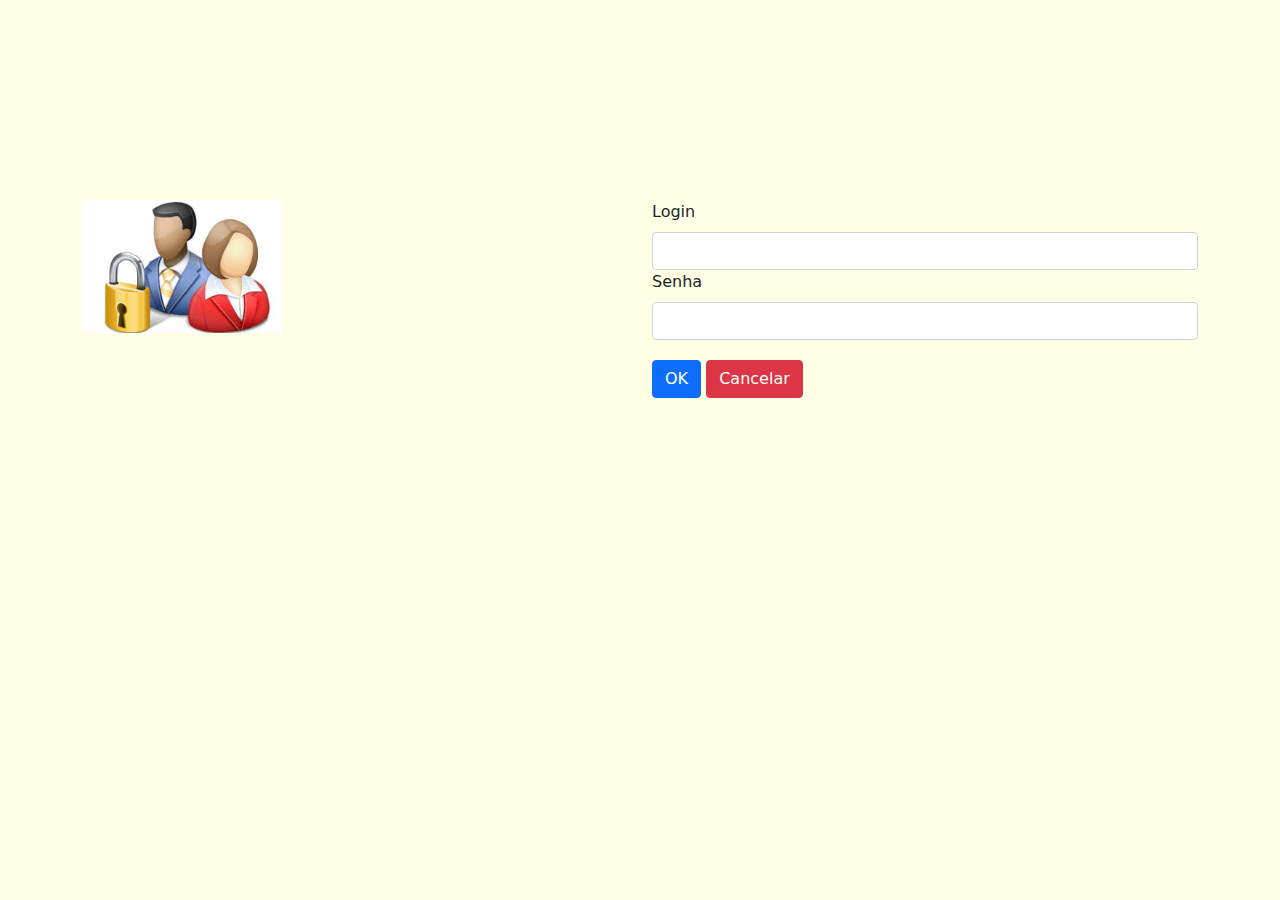
<file: telas_inter/index.html>
<!DOCTYPE html>
<html>
<head>
	<title>Controle de Estoque Almoxarifado - Login</title>
	<meta charset="utf-8">
	<meta name="viewport" content="width=device-width, initial-scale=1">
	<link rel="stylesheet" type="text/css" href="css/bootstrap.min.css">
	 <link rel="stylesheet" type="text/css" href="css/login.css" />
</head>
<body>
	<div class="container marg">
		<div class="row">
			<div class="col-sm-12 col-md-6 col-lg-6">
				<img src="img/cadastro.jpg" width="200px">
			</div>
			<div class="col-sm-12 col-md-6 col-lg-6">
				<form>
					 <label  class="form-label">Login</label>
  					 <input type="text" class="form-control" >

  					 <label  class="form-label">Senha</label>
  					 <input type="password" class="form-control marg_item" >

  					 <button type="button" class="btn btn-primary">OK</button>
  					 <button type="button" class="btn btn-danger">Cancelar</button>


				</form>
			</div>
		</div>
	<div>	
</body>
</html>
</file>
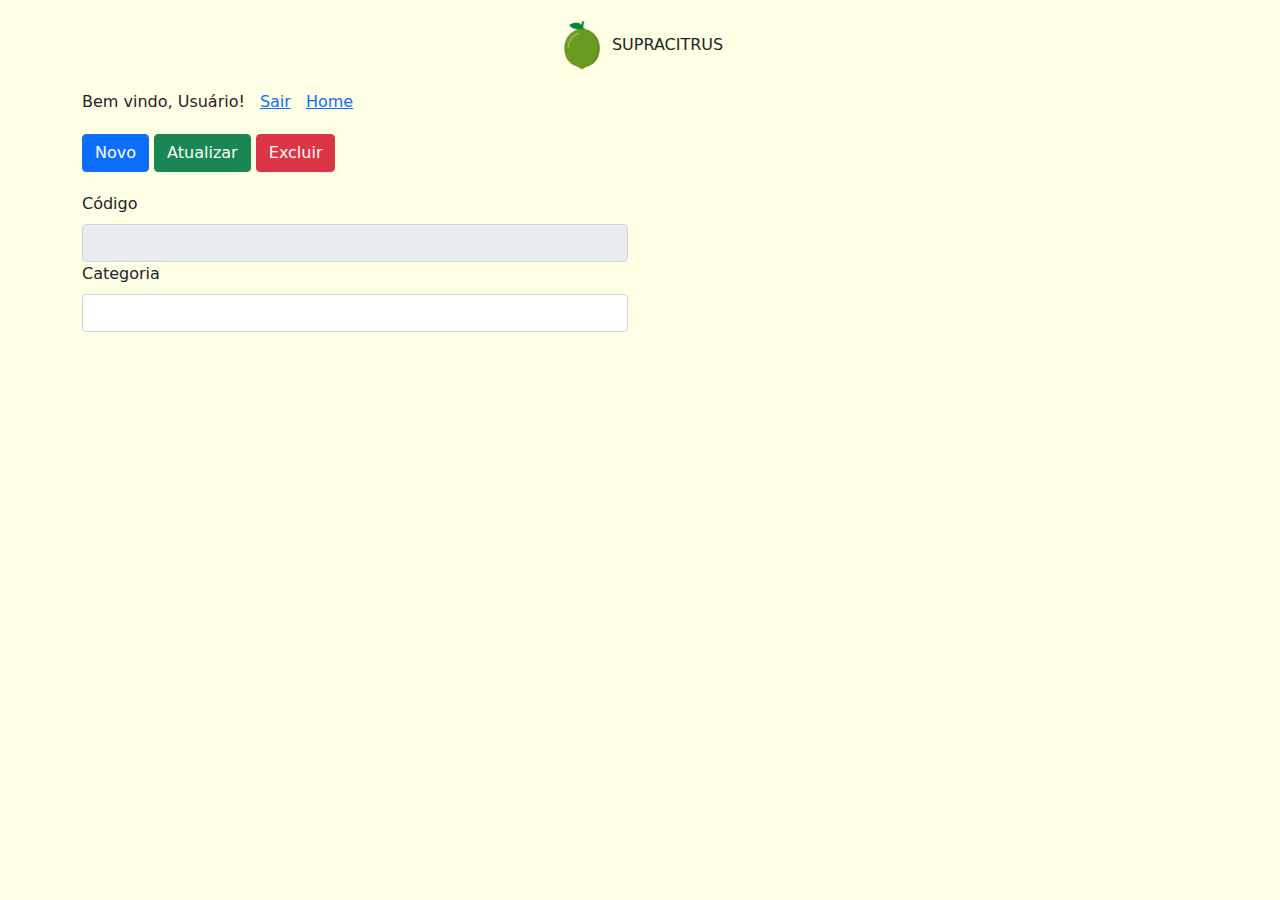
<file: telas_inter/categorias.html>
<!DOCTYPE html>
<html>
<head>
	<title>Controle de Estoque Almoxarifado - Tela de Cadastro de Produtos</title>
	<meta charset="utf-8">
	<meta name="viewport" content="width=device-width, initial-scale=1">
	<link rel="stylesheet" type="text/css" href="css/bootstrap.min.css">
	 <link rel="stylesheet" type="text/css" href="css/master.css" />
</head>
<body>
	<div class="container marg">
        <div class="row mg_master">
            <div class="col-sm-12 col-md-12 col-lg-12 text-center">
                <img src="img/limao.png" width="50px">
                <span class="titulo">SUPRACITRUS</span>
            </div>
        </div>
        <form>
            <div class="row mg_master">
                <div class="col-12">
                    <uL class="nav">
                        <li class="nav-item item_menu">Bem vindo, Usuário!</li>
                        <li class="nav-item item_menu"><a href="index.html">Sair</a></li>
                        <li class="nav-item item_menu"><a href="principal.html">Home</a></li>
                    </uL>
                </div>
            </div>
            <div class="row mg_master">
                <div class="col-sm-12 col-md-6 col-lg-6 form-group">
                     <button type="submit" class="btn btn-primary">Novo</button>
                     <button type="submit" class="btn btn-success">Atualizar</button>
                     <button type="submit" class="btn btn-danger">Excluir</button>
                </div>
            </div>
            <div class="row">
                 <div class="col-sm-12 col-md-6 col-lg-6 form-group">
                     <label  class="form-label">Código</label>
                     <input type="text" class="form-control" disabled="disabled">
                 </div>
            </div>
             <div class="row">
                 <div class="col-sm-12 col-md-6 col-lg-6 form-group">
                     <label  class="form-label">Categoria</label>
                     <input type="text" class="form-control" >
                 </div>
            </div>
            
        </form>
		
		
        
	<div>	
</body>
</html>
</file>
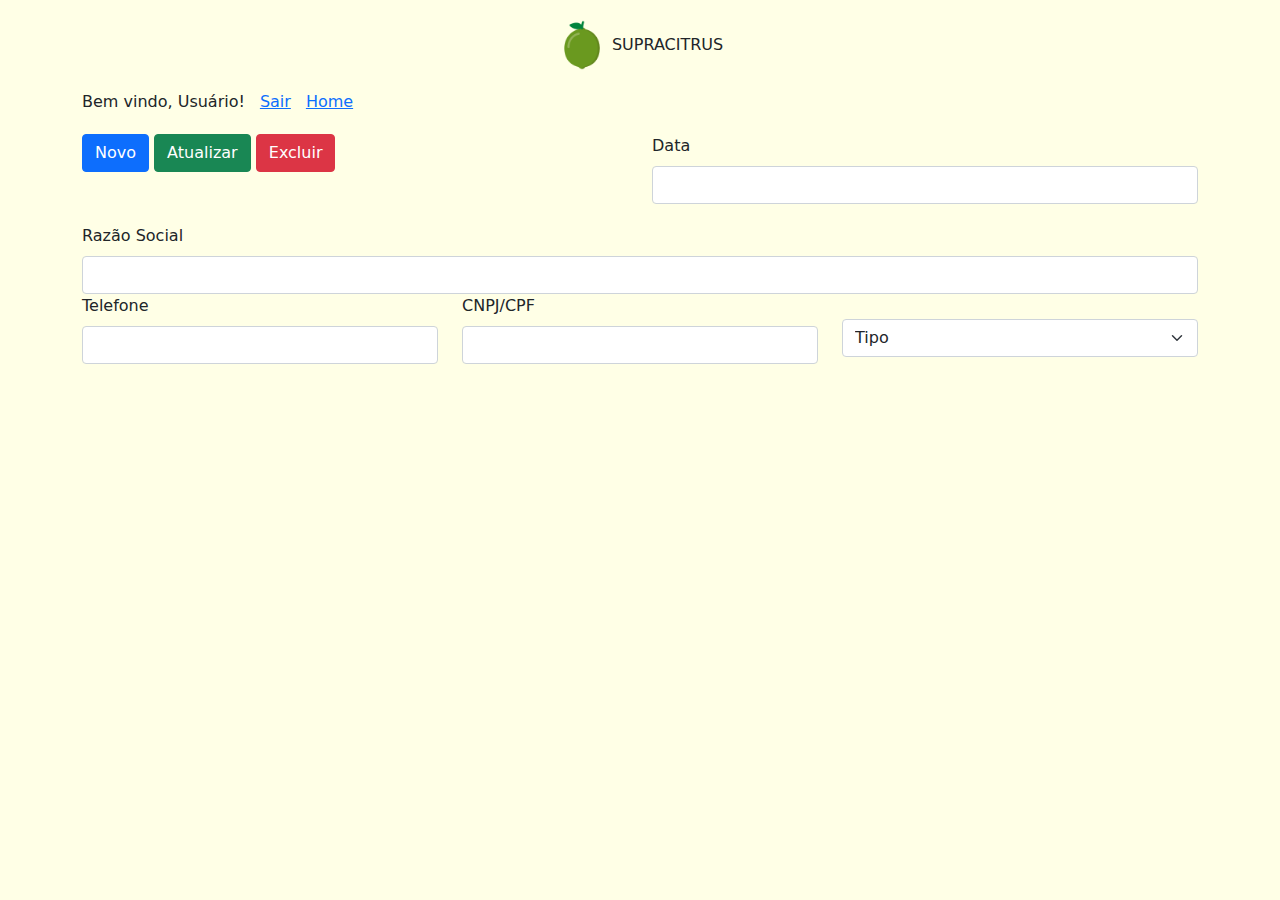
<file: telas_inter/fornecedores.html>
<!DOCTYPE html>
<html>
<head>
	<title>Controle de Estoque Almoxarifado - Tela de Cadastro de Fornecedores</title>
	<meta charset="utf-8">
	<meta name="viewport" content="width=device-width, initial-scale=1">
	<link rel="stylesheet" type="text/css" href="css/bootstrap.min.css">
	 <link rel="stylesheet" type="text/css" href="css/master.css" />
</head>
<body>
	<div class="container marg">
        <div class="row mg_master">
            <div class="col-sm-12 col-md-12 col-lg-12 text-center">
                <img src="img/limao.png" width="50px">
                <span class="titulo">SUPRACITRUS</span>
            </div>
        </div>
        <form>
            <div class="row mg_master">
                <div class="col-12">
                    <uL class="nav">
                        <li class="nav-item item_menu">Bem vindo, Usuário!</li>
                        <li class="nav-item item_menu"><a href="index.html">Sair</a></li>
                        <li class="nav-item item_menu"><a href="principal.html">Home</a></li>
                    </uL>
                </div>
            </div>
            <div class="row mg_master">
                <div class="col-sm-12 col-md-6 col-lg-6 form-group">
                     <button type="submit" class="btn btn-primary">Novo</button>
                     <button type="submit" class="btn btn-success">Atualizar</button>
                     <button type="submit" class="btn btn-danger">Excluir</button>
                </div>
                <div class="col-sm-12 col-md-6 col-lg-6 form-group">
                    <label  class="form-label">Data</label>
                    <input type="text" class="form-control" >
                </div>
            </div>
            <div class="row">
                 <div class="col-sm-12 col-md-12 col-lg-12 form-group">
                     <label  class="form-label">Razão Social</label>
                     <input type="text" class="form-control">
                 </div>
            </div>
             <div class="row">
                 <div class="col-sm-12 col-md-4 col-lg-4 form-group">
                     <label  class="form-label">Telefone</label>
                     <input type="text" class="form-control">
                 </div>
                  <div class="col-sm-12 col-md-4 col-lg-4 form-group">
                     <label  class="form-label">CNPJ/CPF        </label>
                     <input type="text" class="form-control">
                 </div>
                  <div class="col-sm-12 col-md-4 col-lg-4 form-group selecao">
                     <select class="form-select" aria-label="Selecionar">
                            <option selected>Tipo</option>
                            <option value="1">Física</option>
                            <option value="2">Jurídica</option>
                    </select>
                 </div>
            </div>
            
        </form>
		
		
        
	<div>	
</body>
</html>
</file>
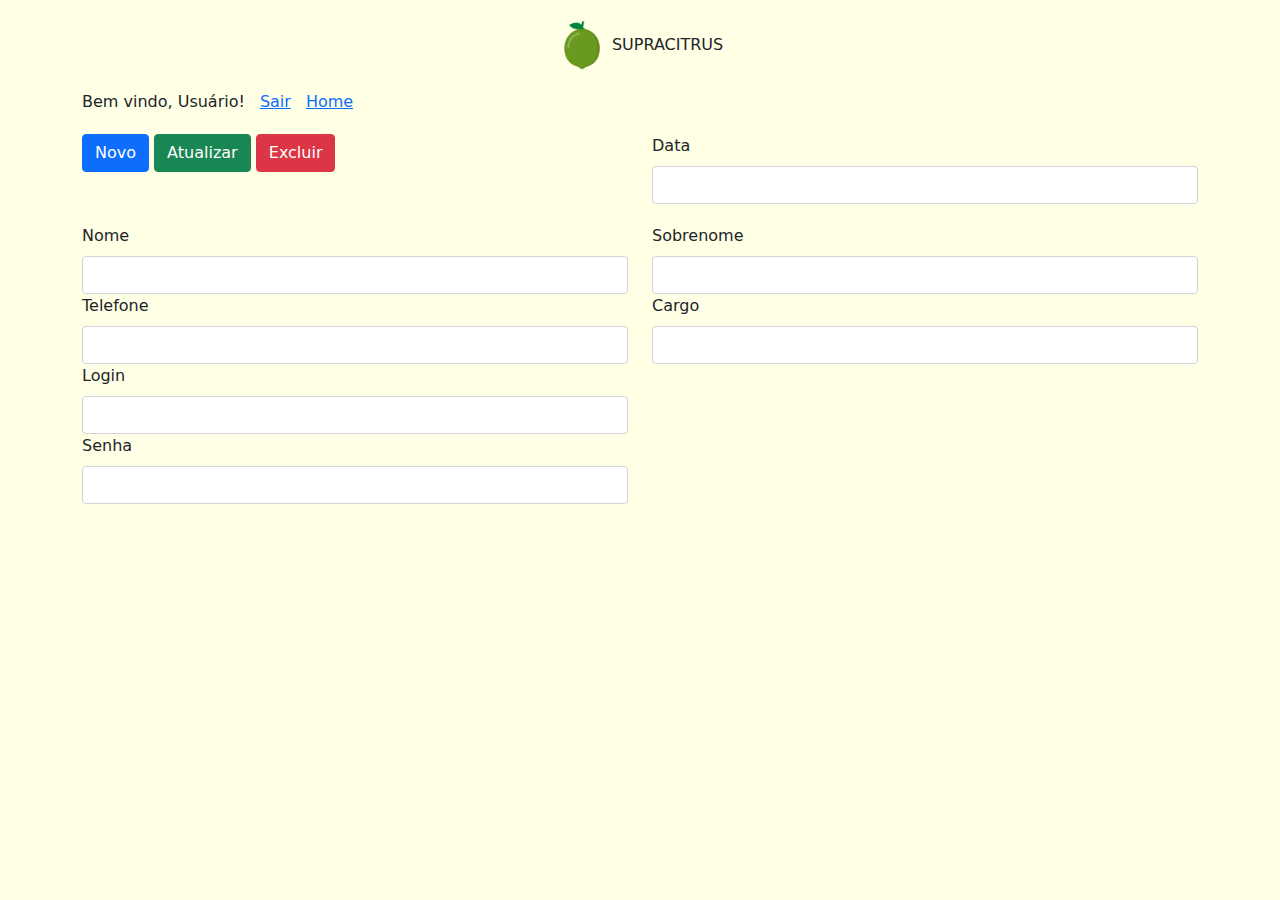
<file: telas_inter/funcionarios.html>
<!DOCTYPE html>
<html>
<head>
	<title>Controle de Estoque Almoxarifado - Tela de Cadastro de Funcionários</title>
	<meta charset="utf-8">
	<meta name="viewport" content="width=device-width, initial-scale=1">
	<link rel="stylesheet" type="text/css" href="css/bootstrap.min.css">
	 <link rel="stylesheet" type="text/css" href="css/master.css" />
</head>
<body>
	<div class="container marg">
        <div class="row mg_master">
            <div class="col-sm-12 col-md-12 col-lg-12 text-center">
                <img src="img/limao.png" width="50px">
                <span class="titulo">SUPRACITRUS</span>
            </div>
        </div>
        <form>
            <div class="row mg_master">
                <div class="col-12">
                    <uL class="nav">
                        <li class="nav-item item_menu">Bem vindo, Usuário!</li>
                        <li class="nav-item item_menu"><a href="index.html">Sair</a></li>
                        <li class="nav-item item_menu"><a href="principal.html">Home</a></li>
                    </uL>
                </div>
            </div>
            <div class="row mg_master">
                <div class="col-sm-12 col-md-6 col-lg-6 form-group">
                     <button type="submit" class="btn btn-primary">Novo</button>
                     <button type="submit" class="btn btn-success">Atualizar</button>
                     <button type="submit" class="btn btn-danger">Excluir</button>
                </div>
                <div class="col-sm-12 col-md-6 col-lg-6 form-group">
                    <label  class="form-label">Data</label>
                    <input type="text" class="form-control" >
                </div>
            </div>
            <div class="row">
                 <div class="col-sm-12 col-md-6 col-lg-6 form-group">
                     <label  class="form-label">Nome</label>
                     <input type="text" class="form-control">
                 </div>
                  <div class="col-sm-12 col-md-6 col-lg-6 form-group">
                     <label  class="form-label">Sobrenome</label>
                     <input type="text" class="form-control">
                 </div>
            </div>
             <div class="row">
                 <div class="col-sm-12 col-md-6 col-lg-6 form-group">
                     <label  class="form-label">Telefone</label>
                     <input type="text" class="form-control">
                 </div>
                  <div class="col-sm-12 col-md-6 col-lg-6 form-group">
                     <label  class="form-label">Cargo</label>
                     <input type="text" class="form-control">
                 </div>
            </div>
             <div class="row">
                 <div class="col-sm-12 col-md-6 col-lg-6 form-group">
                     <label  class="form-label">Login</label>
                     <input type="text" class="form-control">
                 </div>
            </div>
             <div class="row">
                 <div class="col-sm-12 col-md-6 col-lg-6 form-group">
                     <label  class="form-label">Senha</label>
                     <input type="text" class="form-control">
                 </div>
            </div>
        </form>
		
		
        
	<div>	
</body>
</html>
</file>
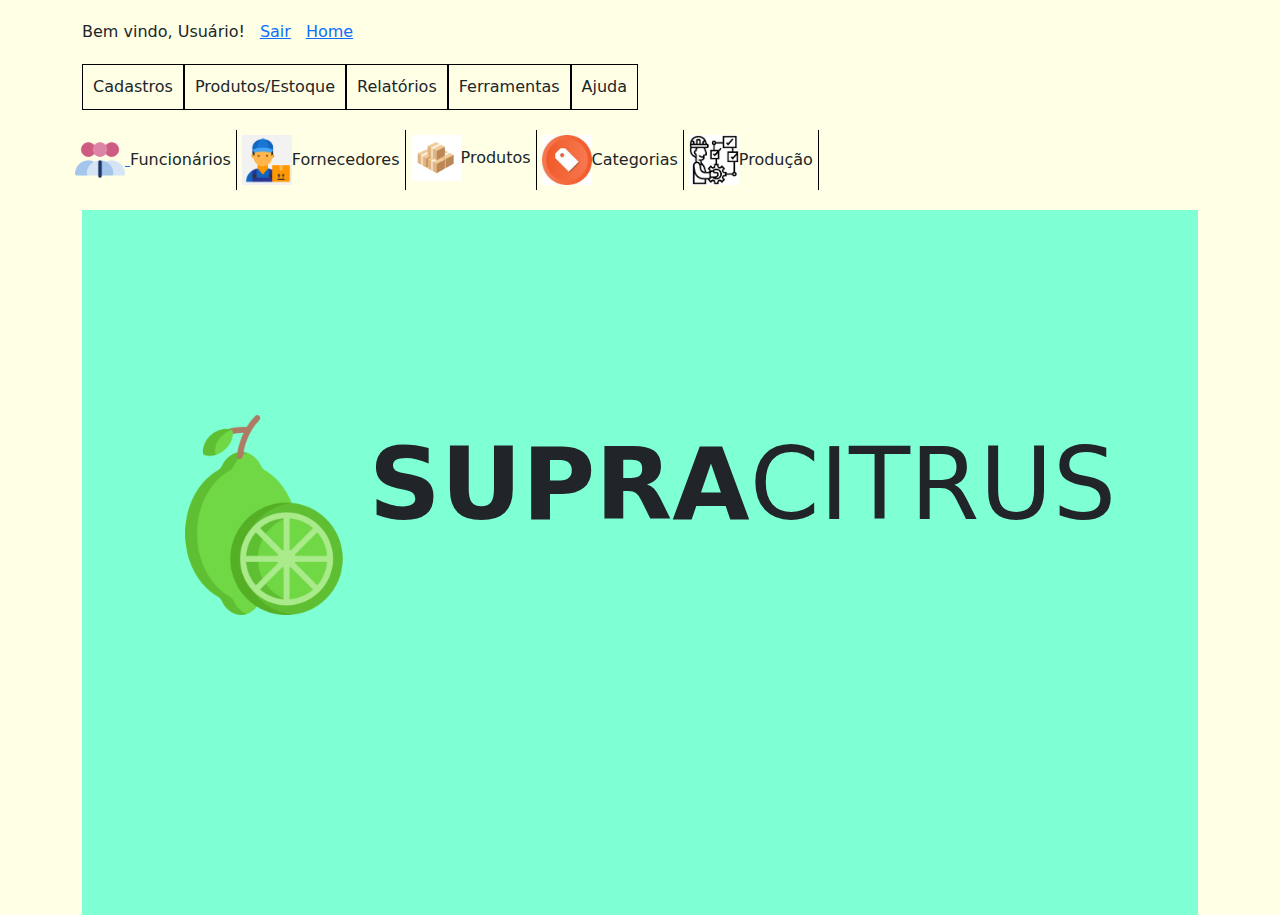
<file: telas_inter/principal.html>
<!DOCTYPE html>
<html>
<head>
	<title>Tela Principal</title>
	<meta charset="utf-8">
	<meta name="viewport" content="width=device-width, initial-scale=1">
	<link rel="stylesheet" type="text/css" href="css/bootstrap.min.css">
	 <link rel="stylesheet" type="text/css" href="css/master.css" />
</head>
<body>
	<div class="container marg">
		<div class="row mg_master">
			<div class="col-12">
				<uL class="nav">
					<li class="nav-item item_menu">Bem vindo, Usuário!</li>
                    <li class="nav-item item_menu"><a href="index.html">Sair</a></li>
                    <li class="nav-item item_menu"><a href="principal.html">Home</a></li>
				</uL>
			</div>
		</div>
		<div class="row">
            <div class="col-sm-12 col">
                <ul class="nav">
                    <li class="nav-item primeiro_menu"><a >Cadastros</a></li>
                    <li class="nav-item primeiro_menu"><a >Produtos/Estoque</a></li>
                    <li class="nav-item primeiro_menu"><a >Relatórios</a></li>
                    <li class="nav-item primeiro_menu"><a >Ferramentas</a></li>
                    <li class="nav-item primeiro_menu"><a >Ajuda</a></li>
                </ul>
            </div>
        </div>
        <div class="row">
            <ul class="nav mg_nav">
                <li class="nav-item segundo_menu"><a href="funcionarios.html"><img src="img/funcionarios.png" width="50px" /> </a>Funcionários</li>
                <li class="nav-item segundo_menu"><a href="fornecedores.html"><img src="img/fornecedores.png" width="50px" /></a>Fornecedores</li>
                <li class="nav-item segundo_menu"><a href="produtos.html"><img src="img/produtos.png" width="50px" /></a>Produtos</li>
                <li class="nav-item segundo_menu"><a href="categorias.html"><img src="img/categorias.jpg" width="50px" /></a>Categorias</li>
                <li class="nav-item segundo_menu"><a href="producao.html"><img src="img/producao.png" width="50px" /></a>Produção</li>
            </ul>
        </div>
        <div class="row cor">
        	<div class="col-sm-12 col-md-12 col-lg-12 text-center mg_supra">
        		<img src="img/lima.png" width="200px">
        		<span class="supra_um">SUPRA</span><span class="supra_dois">CITRUS</span>
        	</div>
        </div>
	<div>	
</body>
</html>
</file>
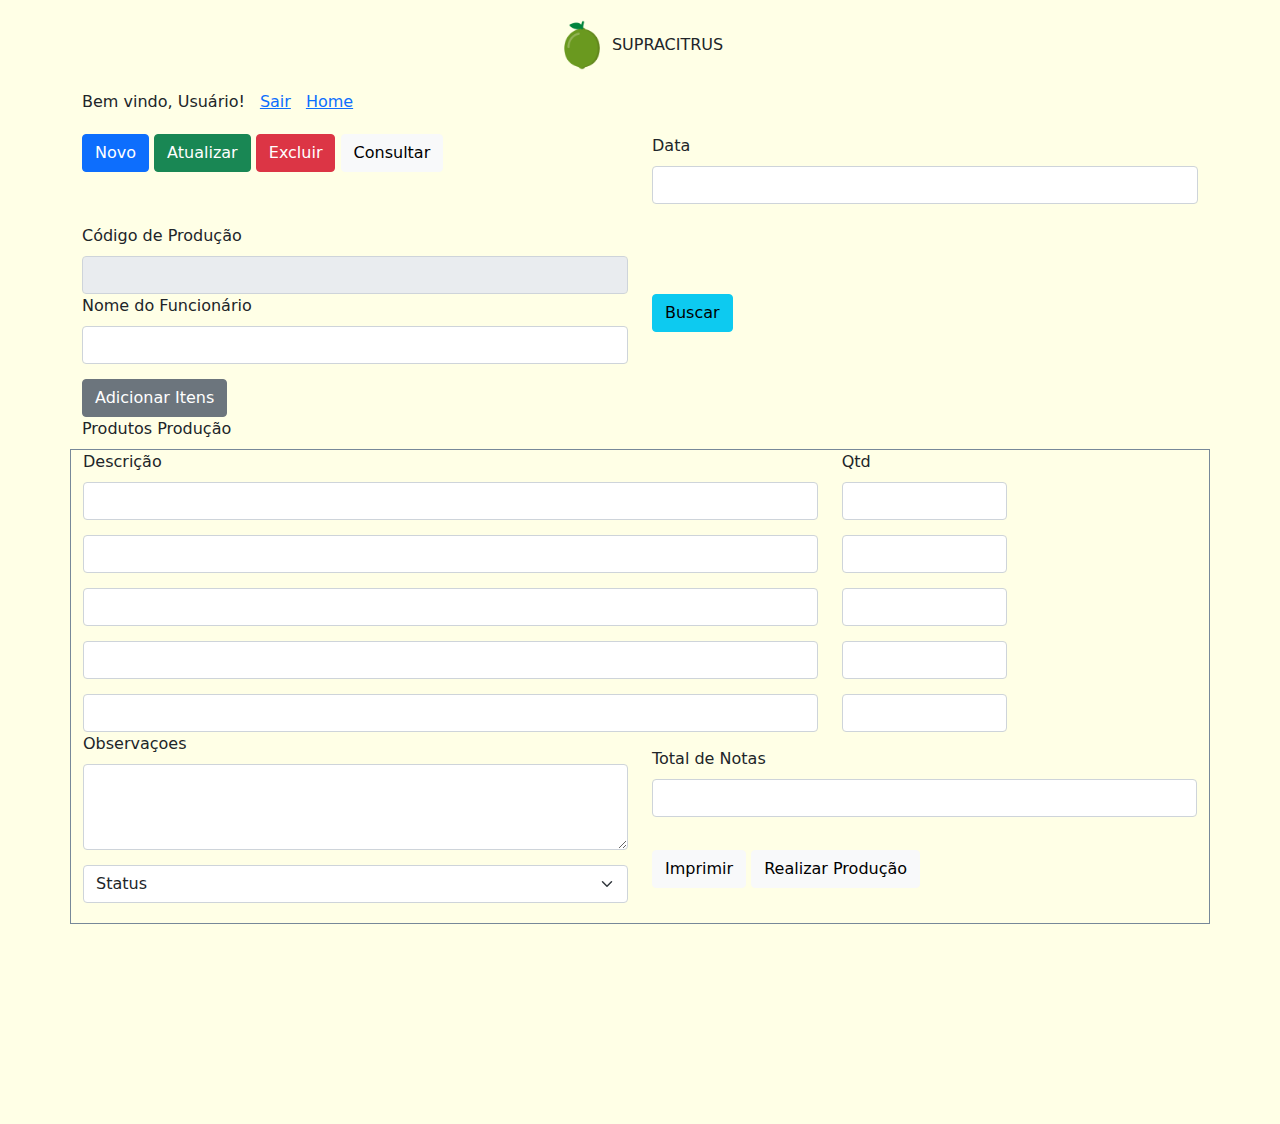
<file: telas_inter/producao.html>
<!DOCTYPE html>
<html>
<head>
	<title>Controle de Estoque Almoxarifado - Tela de Produção</title>
	<meta charset="utf-8">
	<meta name="viewport" content="width=device-width, initial-scale=1">
	<link rel="stylesheet" type="text/css" href="css/bootstrap.min.css">
	 <link rel="stylesheet" type="text/css" href="css/master.css" />
</head>
<body>
	<div class="container marg">
        <div class="row mg_master">
            <div class="col-sm-12 col-md-12 col-lg-12 text-center">
                <img src="img/limao.png" width="50px">
                <span class="titulo">SUPRACITRUS</span>
            </div>
        </div>
        <form>
            <div class="row mg_master">
                <div class="col-12">
                    <uL class="nav">
                        <li class="nav-item item_menu">Bem vindo, Usuário!</li>
                        <li class="nav-item item_menu"><a href="index.html">Sair</a></li>
                        <li class="nav-item item_menu"><a href="principal.html">Home</a></li>
                    </uL>
                </div>
            </div>
            <div class="row mg_master">
                <div class="col-sm-12 col-md-6 col-lg-6 form-group">
                     <button type="submit" class="btn btn-primary">Novo</button>
                     <button type="submit" class="btn btn-success">Atualizar</button>
                     <button type="submit" class="btn btn-danger">Excluir</button>
                     <button type="button" class="btn btn-light">Consultar</button>
                </div>
                 <div class="col-sm-12 col-md-6 col-lg-6 form-group">
                    <label  class="form-label">Data</label>
                    <input type="text" class="form-control" >
                </div>
            </div>
            <div class="row">
                 <div class="col-sm-12 col-md-6 col-lg-6 form-group">
                     <label  class="form-label">Código de Produção</label>
                     <input type="text" class="form-control" disabled="disabled">
                 </div>
            </div>
             <div class="row">
                 <div class="col-sm-12 col-md-6 col-lg-6 form-group">
                     <label  class="form-label">Nome do Funcionário</label>
                     <input type="text" class="form-control" >
                 </div>
                 <div class="col-sm-12 col-md-6 col-lg-6">
                     <button type="button" class="btn btn-info">Buscar</button>
                 </div>
            </div>
             <div class="row">
                <div class="col-sm-12 col-md-6 col-lg-6 form-group">
                    <button type="button" class="btn btn-secondary mg_top">Adicionar Itens</button>
                </div>
             </div>
             <div class="row">
                <div class="col-sm-12 col-md-6 col-lg-6 form-group">
                  <label  class="form-label">Produtos Produção</label>
                </div>
             </div>
             <div class="row producao">
                 <div class="col-sm-8 col-md-8 col-lg-8 form-group">
                  <label  class="form-label">Descrição</label>
                  <input type="text" class="form-control" >
                </div>
                <div class="col-sm-2 col-md-2 col-lg-2 form-group">
                  <label  class="form-label">Qtd</label>
                  <input type="text" class="form-control" >
                </div>
                <div class="col-sm-8 col-md-8 col-lg-8 form-group mg_top">
                  <input type="text" class="form-control" >
                </div>
                <div class="col-sm-2 col-md-2 col-lg-2 form-group mg_top">
                  <input type="text" class="form-control" >
                </div>
                 <div class="col-sm-8 col-md-8 col-lg-8 form-group mg_top">
                  <input type="text" class="form-control" >
                </div>
                <div class="col-sm-2 col-md-2 col-lg-2 form-group mg_top">
                  <input type="text" class="form-control" >
                </div>
                 <div class="col-sm-8 col-md-8 col-lg-8 form-group mg_top">
                  <input type="text" class="form-control" >
                </div>
                <div class="col-sm-2 col-md-2 col-lg-2 form-group mg_top">
                  <input type="text" class="form-control" >
                </div>
                 <div class="col-sm-8 col-md-8 col-lg-8 form-group mg_top">
                  <input type="text" class="form-control" >
                </div>
                <div class="col-sm-2 col-md-2 col-lg-2 form-group mg_top">
                  <input type="text" class="form-control" >
                </div>
                <div class="col-sm-12 col-md-6 col-lg-6 form-group">
                     <label  class="form-label">Observaçoes</label>
                     <textarea class="form-control" rows="3"></textarea>
                 </div>
                 <div class="col-sm-12 col-md-6 col-lg-6 form-group mg_top">
                    <label  class="form-label">Total de Notas</label>
                    <input type="text" class="form-control" >
                 </div>
                 <div class="col-sm-12 col-md-6 col-lg-6">
                     <select class="form-select mg_top" aria-label="Selecionar">
                            <option selected>Status</option>
                            <option value="1">Concluído</option>
                            <option value="2">Cancelado</option>
                    </select>
                 </div>
                 <div class="col-sm-12 col-md-6 col-lg-6">
                     <button type="button" class="btn btn-light">Imprimir</button>
                     <button type="button" class="btn btn-light">Realizar Produção</button>
                 </div>
             </div>
            
        </form>
		
		
        
	<div>	
</body>
</html>
</file>
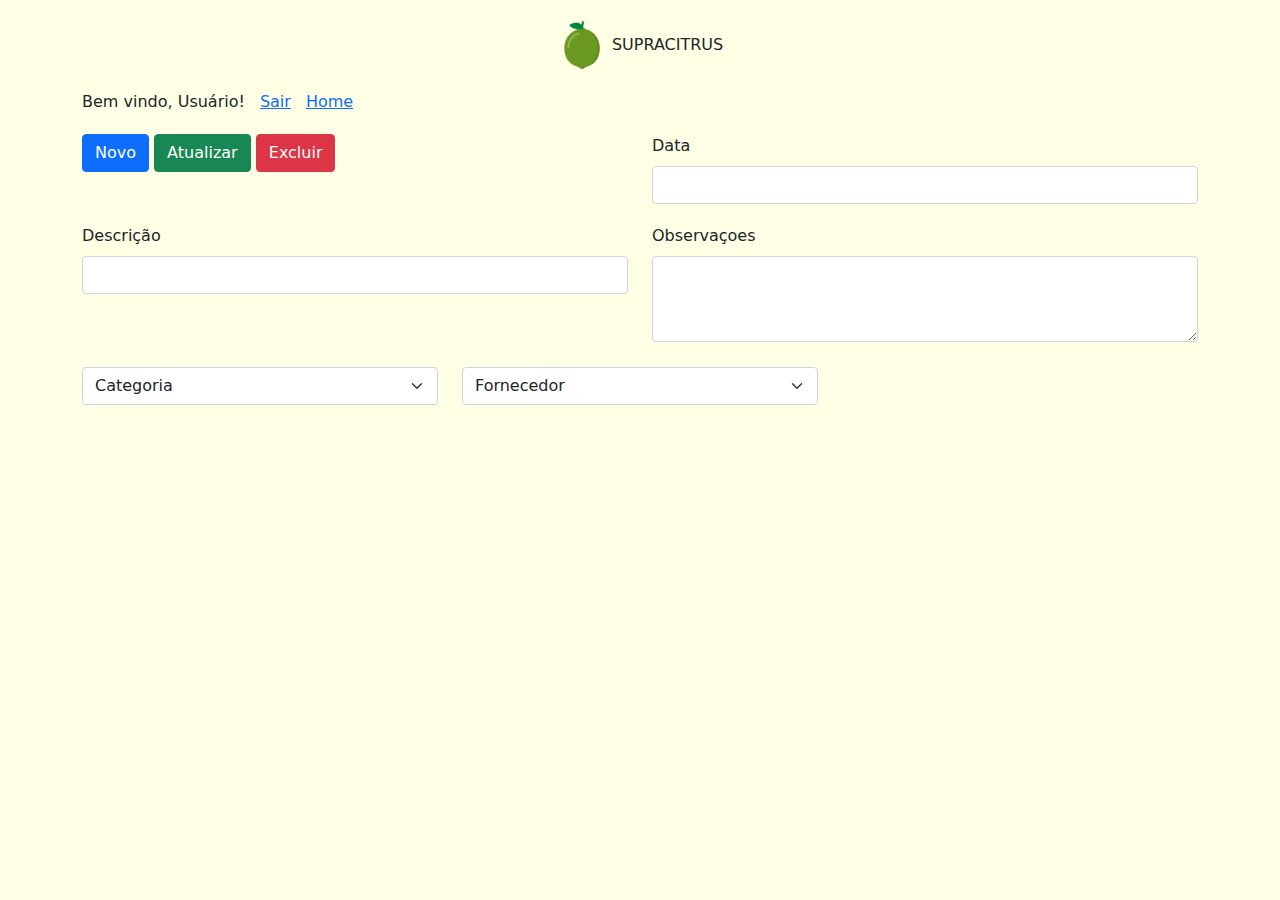
<file: telas_inter/produtos.html>
<!DOCTYPE html>
<html>
<head>
	<title>Controle de Estoque Almoxarifado - Tela de Cadastro de Produtos</title>
	<meta charset="utf-8">
	<meta name="viewport" content="width=device-width, initial-scale=1">
	<link rel="stylesheet" type="text/css" href="css/bootstrap.min.css">
	 <link rel="stylesheet" type="text/css" href="css/master.css" />
</head>
<body>
	<div class="container marg">
        <div class="row mg_master">
            <div class="col-sm-12 col-md-12 col-lg-12 text-center">
                <img src="img/limao.png" width="50px">
                <span class="titulo">SUPRACITRUS</span>
            </div>
        </div>
        <form>
            <div class="row mg_master">
                <div class="col-12">
                    <uL class="nav">
                        <li class="nav-item item_menu">Bem vindo, Usuário!</li>
                        <li class="nav-item item_menu"><a href="index.html">Sair</a></li>
                        <li class="nav-item item_menu"><a href="principal.html">Home</a></li>
                    </uL>
                </div>
            </div>
            <div class="row mg_master">
                <div class="col-sm-12 col-md-6 col-lg-6 form-group">
                     <button type="submit" class="btn btn-primary">Novo</button>
                     <button type="submit" class="btn btn-success">Atualizar</button>
                     <button type="submit" class="btn btn-danger">Excluir</button>
                </div>
                <div class="col-sm-12 col-md-6 col-lg-6 form-group">
                    <label  class="form-label">Data</label>
                    <input type="text" class="form-control" >
                </div>
            </div>
            <div class="row">
                 <div class="col-sm-12 col-md-6 col-lg-6 form-group">
                     <label  class="form-label">Descrição</label>
                     <input type="text" class="form-control">
                 </div>
                 <div class="col-sm-12 col-md-6 col-lg-6 form-group">
                     <label  class="form-label">Observaçoes</label>
                     <textarea class="form-control" rows="3"></textarea>
                 </div>
            </div>
             <div class="row">
                 <div class="col-sm-12 col-md-4 col-lg-4 form-group selecao">
                     <select class="form-select" aria-label="Selecionar">
                            <option selected>Categoria</option>
                            <option value="1">1</option>
                            <option value="2">2</option>
                             <option value="3">3</option>
                    </select>
                 </div>
                  <div class="col-sm-12 col-md-4 col-lg-4 form-group selecao">
                     <select class="form-select" aria-label="Selecionar">
                            <option selected>Fornecedor</option>
                            <option value="1">1</option>
                            <option value="2">2</option>
                             <option value="3">3</option>
                    </select>
                 </div>
            </div>
            
        </form>
		
		
        
	<div>	
</body>
</html>
</file>
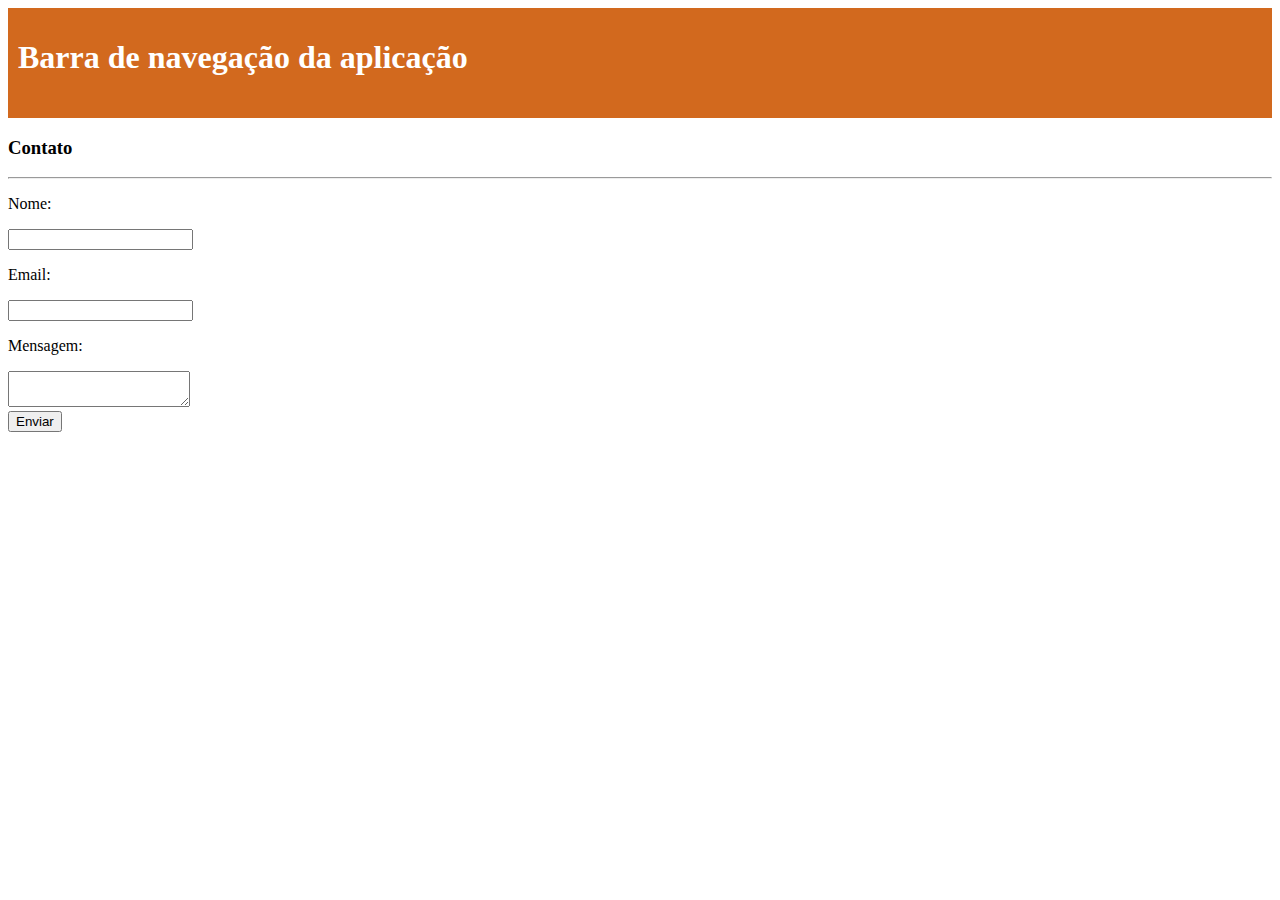
<file: telas_inter/site_jguery.html>
<!DOCTYPE html>
<html lang="pt-br">
	<head>
		<meta charset="UTF-8">
		<title>jQuery</title>

		<style type="text/css">
			.campo{
				background-color: #ddd;
				border: none;
				padding: 10px;
			}

			.padrao{
				background-color: #ddd;
			}
			.erro{
				background-color: red;
			}
		</style>

		<script src="https://code.jquery.com/jquery-3.3.1.min.js" integrity="sha256-FgpCb/KJQlLNfOu91ta32o/NMZxltwRo8QtmkMRdAu8=" crossorigin="anonymous"></script>
		<script>
			$('#topo').css('background-color', '#155661').css('margin','0px').css('padding', '10px 20px 10px 20px')

		
		</script>
	</head>

	<body>
		
		<div id="topo">
			<h1>Barra de navegação da aplicação</h1>
		</div>

		<div>
			<h3>Contato</h3>
			<hr />

			<p>Nome:</p>
			<input type="text" />
			<br />

			<p>Email:</p>
			<input type="text" />
			<br />

			<p>Mensagem:</p>
			<textarea></textarea>
			<br />

			<button type="button">Enviar</button>
		</div>

		<script src="js/arquivo.js"></script>
	</body>

</html>
</file>
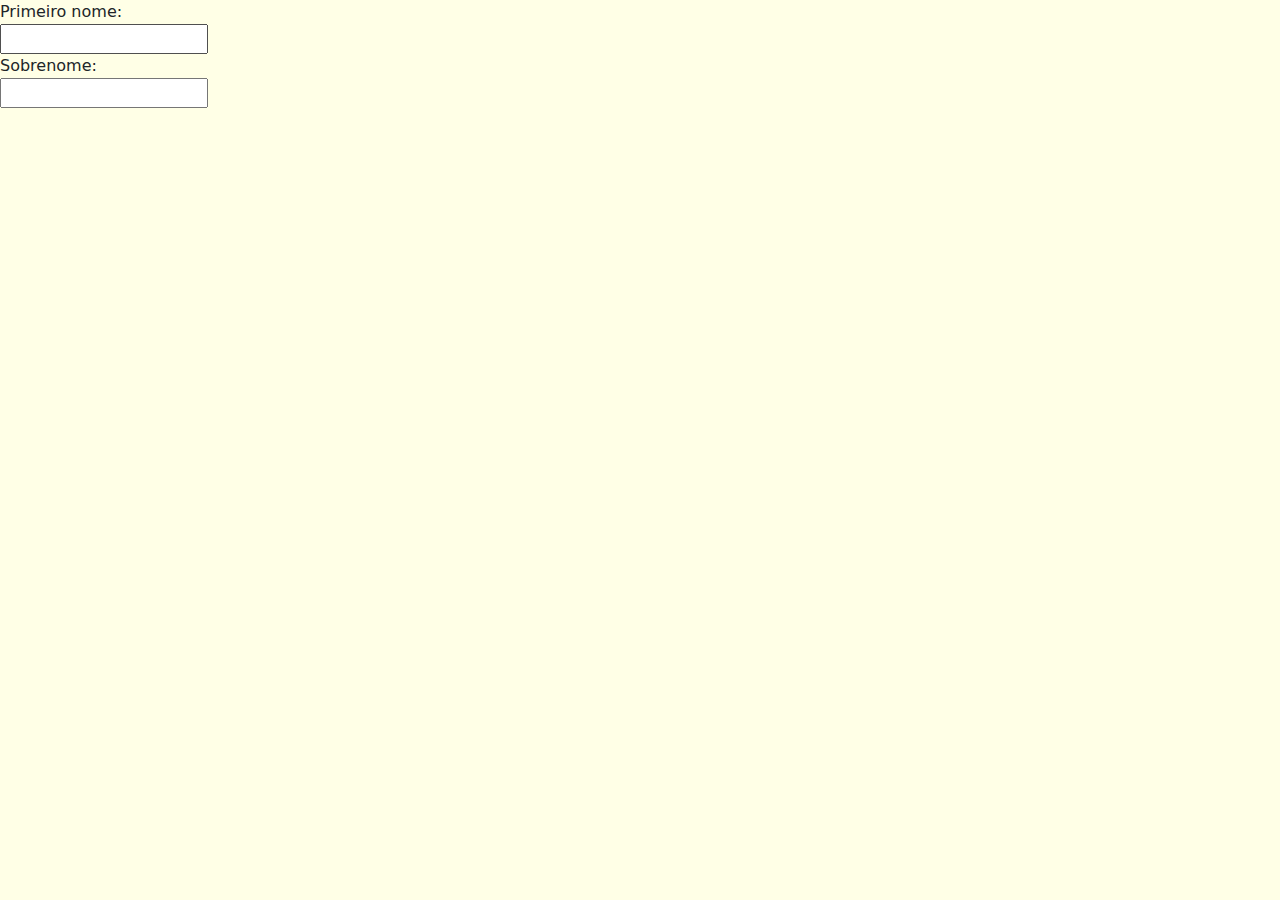
<file: telas_inter/teste_jguery.html>
<!DOCTYPE html>
<html>
<head>
	<title></title>
	<meta name="viewport" content="width=device-width, initial-scale=1">
	<link rel="stylesheet" type="text/css" href="css/bootstrap.min.css">
	<link rel="stylesheet" type="text/css" href="css/master.css" />
	<script src="js/arquivo.js"></script>
	<script src="https://cdn.jsdelivr.net/npm/bootstrap@5.2.2/dist/js/bootstrap.bundle.min.js" integrity="sha384-OERcA2EqjJCMA+/3y+gxIOqMEjwtxJY7qPCqsdltbNJuaOe923+mo//f6V8Qbsw3" crossorigin="anonymous"></script>
	<script src="js/arquivo.js"></script>
</head>
<body>
	 <div id="topo">
	 	<form>
	  		<label for="fname">Primeiro nome:</label><br>
	  		<input type="text" id="fname" name="fname"><br>
	  		<label for="lname">Sobrenome:</label><br>
	  		<input type="text" id="lname" name="lname">
		</form> 
	 </div>
	 

</body>
</html>
</file>
<file: telas_inter/css/login.css>
body{
	background-color: #ffffe6;
}

.marg {
    margin-top: 200px;
}

.marg_item {
	margin-bottom: 20px;
}
</file>
<file: telas_inter/css/master.css>
body {
    background-color: #ffffe6;
}

.mg_master {
	margin-top: 20px;
	margin-bottom: 20px;
}

.mg_top {
    margin-top: 15px;
}
.primeiro_menu {
    border: 1px solid black;
    padding: 10px;
}

.segundo_menu {
	border-right: 1px solid black;
	padding: 5px;
}

.item_menu {
	margin-right: 15px;
}

.mg_nav {
	margin-top: 20px;
	margin-bottom: 20px;
}

.mg_supra {
	margin-top: 200px;
}

.supra_um {
	font-size: 100px;
	font-weight: bold;
}

.supra_dois {
	font-size: 100px;
}

.cor {
	background-color: #7FFFD4;
	margin-right: 0;
	margin-left: 0;
	margin-bottom: 0;
	padding-bottom: 300px;
	padding-left: 50px;
	padding-right: 50px;
}

.selecao {
	margin-top: 25px;
}

.producao {
	margin-bottom: 200px;
	border: 1px solid #778899;
	padding-bottom: 20px;
}
</file>
